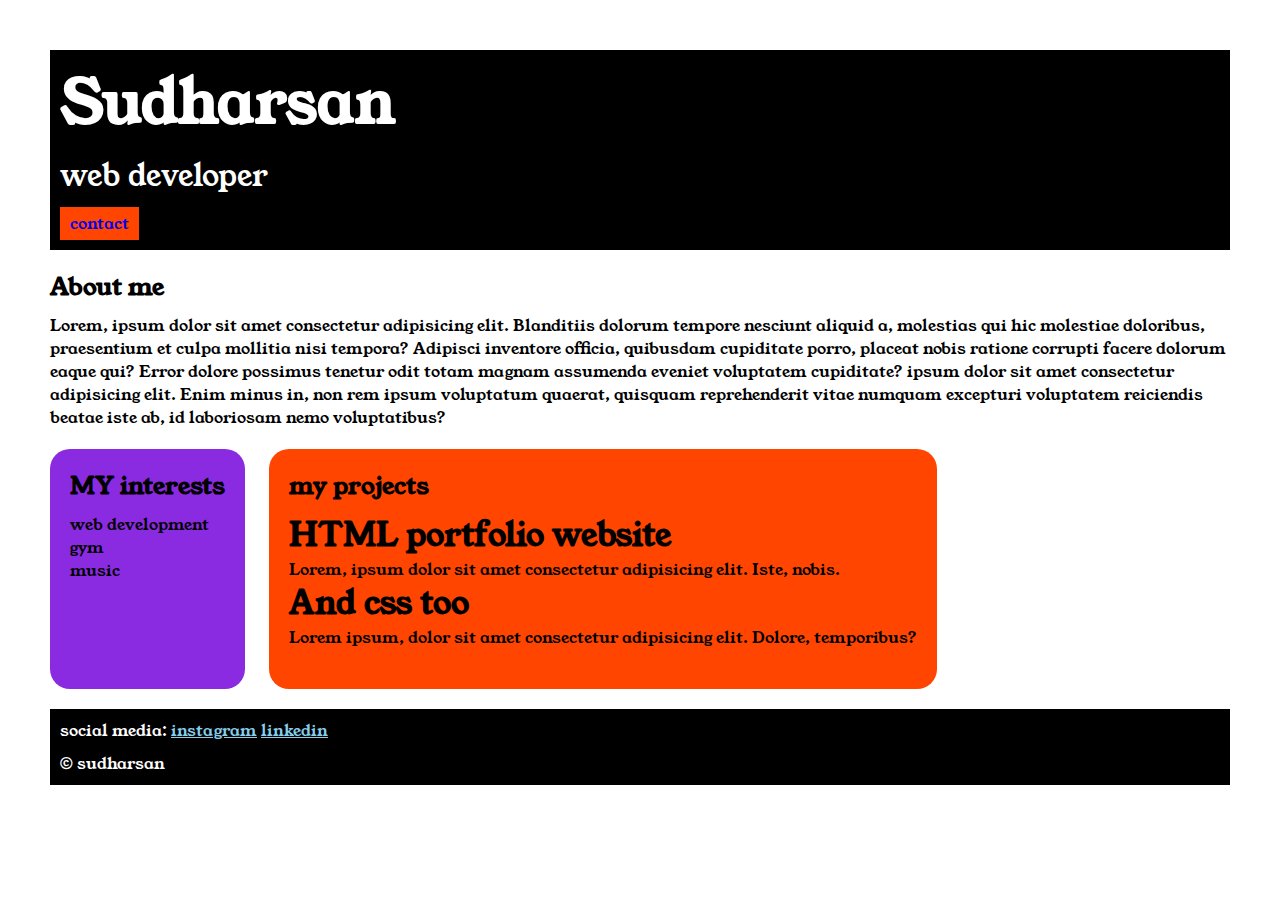
<file: index.html>
<!DOCTYPE html>
<html lang="en">

<head>
    <meta charset="UTF-8">
    <meta name="viewport" content="width=device-width, initial-scale=1.0">
    <title>portfolio</title>
    <link rel="stylesheet" href="style.css">
    <link rel="preconnect" href="https://fonts.googleapis.com">
    <link rel="preconnect" href="https://fonts.gstatic.com" crossorigin>
    <link href="https://fonts.googleapis.com/css2?family=Young+Serif&display=swap" rel="stylesheet">
</head>

<body>
    <div class="container">
        <div class="section-one">
            <h1 class="section-one__name">Sudharsan</h1>
            <p class="section-one__role">web developer</p>
            <a class="section-one__contact" href="contact.html">contact</a>
        </div>
        <div class="section-two">
            <h2 class="section-two__title">About me</h2>
            <p class="section-two__desc">Lorem, ipsum dolor sit amet consectetur adipisicing elit. Blanditiis dolorum
                tempore nesciunt aliquid a, molestias qui hic molestiae doloribus, praesentium et culpa mollitia nisi
                tempora? Adipisci inventore officia, quibusdam cupiditate porro, placeat nobis ratione corrupti facere
                dolorum eaque qui? Error dolore possimus tenetur odit totam magnam assumenda eveniet voluptatem
                cupiditate? ipsum dolor sit amet consectetur adipisicing elit. Enim minus in, non rem ipsum voluptatum
                quaerat,
                quisquam reprehenderit vitae numquam excepturi voluptatem reiciendis beatae iste ab, id laboriosam nemo
                voluptatibus?</p>
        </div>
        <div class="section-three">
            <h2 class="section-three__title">MY interests</h2>
            <ul class="section-three__desc">
                <li>web development</li>
                <li>gym</li>
                <li>music</li>
            </ul>
        </div>
        <div class="section-four">
            <h2 class="section-four__title">my projects</h2>
            <ul class="section-four__desc">
                <li>
                    <h1>HTML portfolio website</h1>
                    <P>Lorem, ipsum dolor sit amet consectetur adipisicing elit. Iste, nobis.</P>
                </li>
                <li>
                    <h1>And css too</h1>
                    <p>Lorem ipsum, dolor sit amet consectetur adipisicing elit. Dolore, temporibus?</p>

                </li>
            </ul>
        </div>
        <div class="section-five">
            <p class="section-five__title">social media:
                <a href="https://www.instagram.com/" target="blank">instagram</a>
                <a href="https://www.linkedin.com/feed/?trk=guest_homepage-basic_google-one-tap-submit"
                    target="_blank">linkedin</a>
            </p>
            <p class="section-five__desc">&copy sudharsan</p>
        </div>
    </div>


</body>

</html>
</file>
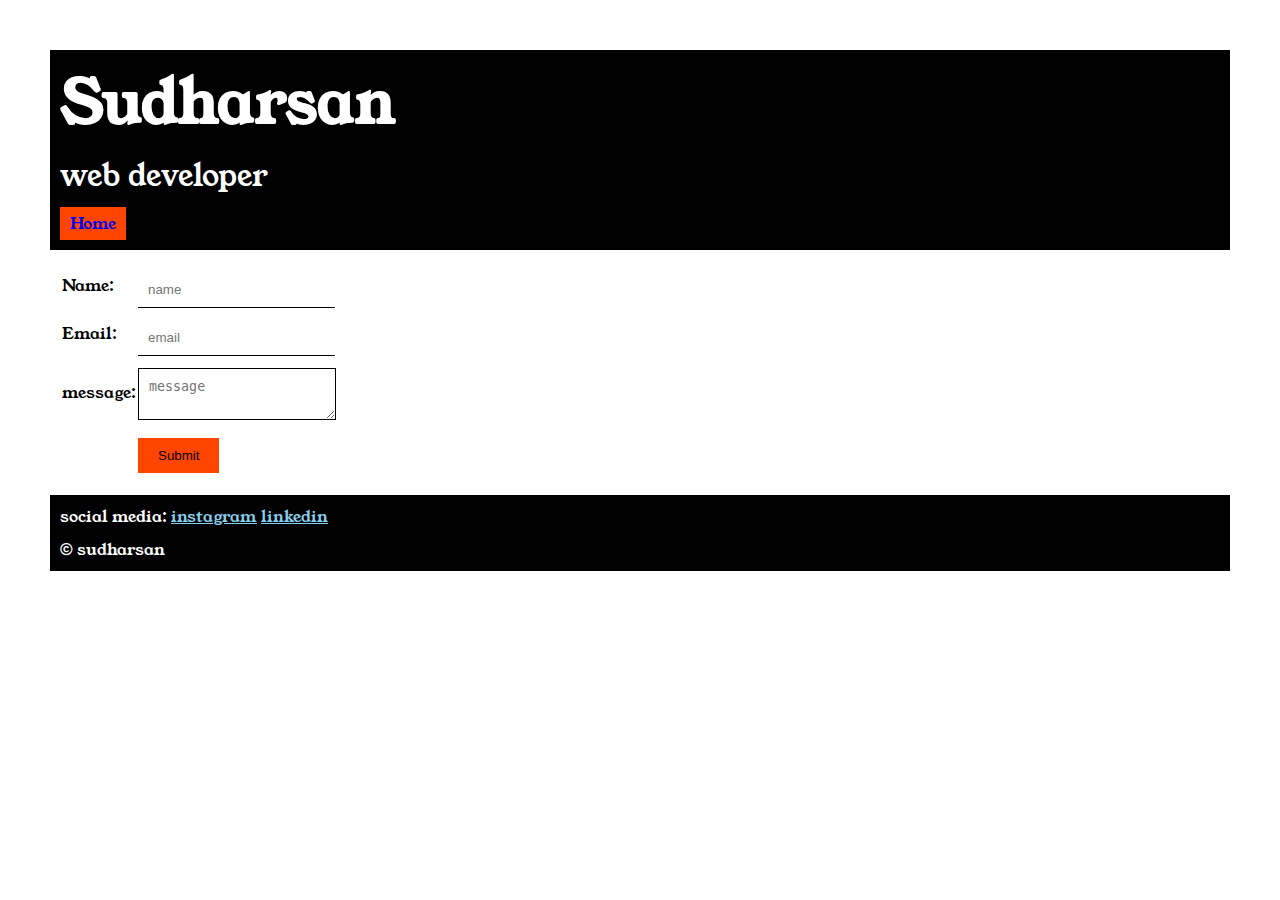
<file: contact.html>
<!DOCTYPE html>
<html lang="en">

<head>
    <meta charset="UTF-8">
    <meta name="viewport" content="width=device-width, initial-scale=1.0">
    <title>contact</title>
    <link rel="stylesheet" href="style.css">
    <link rel="preconnect" href="https://fonts.googleapis.com">
    <link rel="preconnect" href="https://fonts.gstatic.com" crossorigin>
    <link href="https://fonts.googleapis.com/css2?family=Young+Serif&display=swap" rel="stylesheet">
</head>

<body>
    <div class="container">
        <div class="section-one">
            <h1 class="section-one__name">Sudharsan</h1>
            <p class="section-one__role">web developer</p>
            <a class="section-one__contact" href="index.html">Home</a>
        </div>
        <form class="contact-form">
            <table>
                <tr>
                    <td>Name:</td>
                    <td><input type="text" placeholder="name"class="contact-form__input"></td>
                </tr>
                <tr>
                    <td>Email:</td>
                    <td><input type="email" placeholder="email"class="contact-form__input"></td>
                </tr>
                <tr>
                    <td>message:</td>
                    <td><textarea placeholder="message"class="contact-form__textarea"></textarea></td>
                </tr>
                <tr>
                    <td></td>
                    <td><input type="submit"class="contact-form__submit"></td>
                </tr>
            </table>
        </form>
        <div class="section-five">
            <p class="section-five__title">social media:
                <a href="https://www.instagram.com/" target="blank">instagram</a>
                <a href="https://www.linkedin.com/feed/?trk=guest_homepage-basic_google-one-tap-submit"
                    target="_blank">linkedin</a>
            </p>
            <p class="section-five__desc">&copy sudharsan</p>
        </div>
    </div>
</body>

</html>
</file>
<file: style.css>
* {
    margin: 0;
    padding: 0;
}

body {
    font-family: Young Serif, serif;
}

.container {
    padding: 50px;
}

.section-one {
    background-color: black;
    color: white;
    padding: 10px;
}

.section-one__contact {
    background-color: orangered;
    display: inline-block;
    padding-top: 5px;
    padding-bottom: 5px;
    padding-left: 10px;
    padding-right: 10px;
    margin-top: 10px;
    text-decoration: none;
}
.section-one__name{
    font-size: 60px;
}
.section-one__role{
    font-size: 30px;
    margin-top: 10px;
}
.section-two,.section-three,.section-four,.section-five{
    margin-top: 20px;
}
.section-two__desc,.section-three__desc,.section-four__desc,.section-five__desc{
    margin-top: 10px;
    
}
.section-three li, .section-four li{
    list-style: none;
}
.section-five{
    background: black;
    color: white;
    padding: 10px;
}
.section-five a{
    color: skyblue;
}
.section-three{
    background-color: blueviolet;
    color: black;
    display: inline-block;
    padding: 20px;
    height: 200px;
    border-radius: 20px;
    vertical-align: top;
}
.section-four{
    background-color: orangered;
    color: black;
    display: inline-block;
    margin-left: 20px;
    padding: 20px;
    border-radius: 20px;
    height: 200px;
    vertical-align: top;
}
.contact-form{
    margin: 10px;
}
.contact-form__input,.contact-form__textarea,.contact-form__submit{
    margin-top: 10px;

}
.contact-form__input{
    padding: 10px;
    border: none;
    border-bottom: solid black 1px;
}
.contact-form__textarea{
    padding: 10px;
    border: none;
    border: solid black 1px;
}
.contact-form__submit{
    padding-top: 10px;
    padding-bottom: 10px;
    padding-left: 20px;
    padding-right: 20px;
    background-color: orangered;
    border: none;
}
</file>
